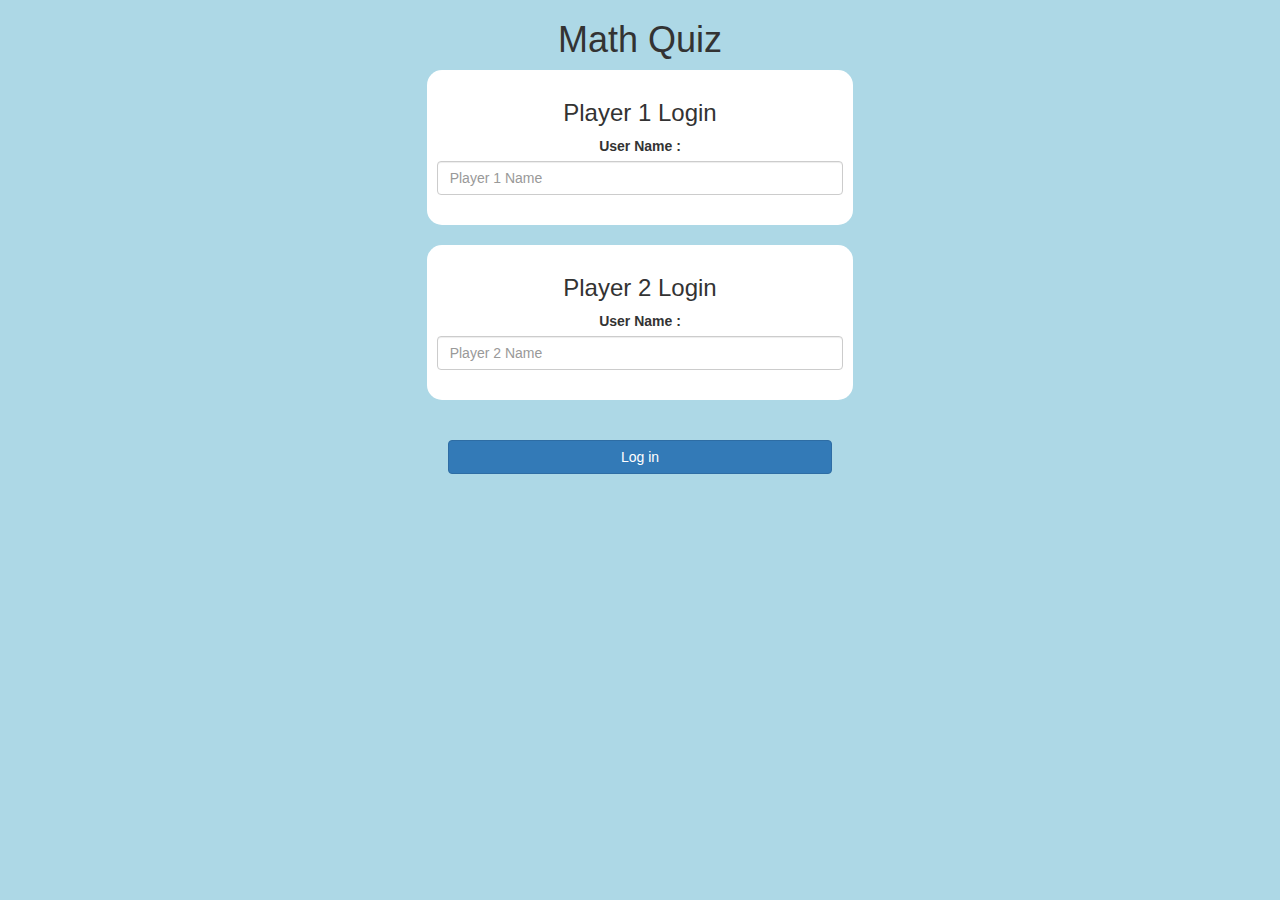
<file: index.html>
<html>
    <head>
        <title>p89</title>
        <meta name="viewport" content="width=device-width, initial-scale=1">
<link rel="stylesheet" href="https://maxcdn.bootstrapcdn.com/bootstrap/3.4.0/css/bootstrap.min.css">
<script src="https://ajax.googleapis.com/ajax/libs/jquery/3.4.1/jquery.min.js"></script>
<script src="https://maxcdn.bootstrapcdn.com/bootstrap/3.4.0/js/bootstrap.min.js"></script>

<link rel="stylesheet" type="text/css" href="game.css">

<script src="main.js"></script>
    </head>
    <body>
        <center>
            <div>
            <h1>Math Quiz</h1>
            <div class="col-lg-4 col-sm-8 col-xs-11 login_div1">
                <h3>Player 1 Login</h3>
                <label>User Name : </label>
                <input type="text" id="player1_name_input" class="form-control" placeholder="Player 1 Name">
                <br>
            </div>
            <br>

            <div class="col-lg-4 col-sm-8 col-xs-11 login_div2">
                <h3>Player 2 Login</h3>
                <label>User Name : </label>
                <input type="text" id="player2_name_input" class="form-control" placeholder="Player 2 Name">
                <br>
            </div>

            <br>
            <br>
            <button style="width: 30%" class="btn btn-primary" onclick="addUser()">Log in</button>
            </div>
        </center>

    </body>
</html>
</file>
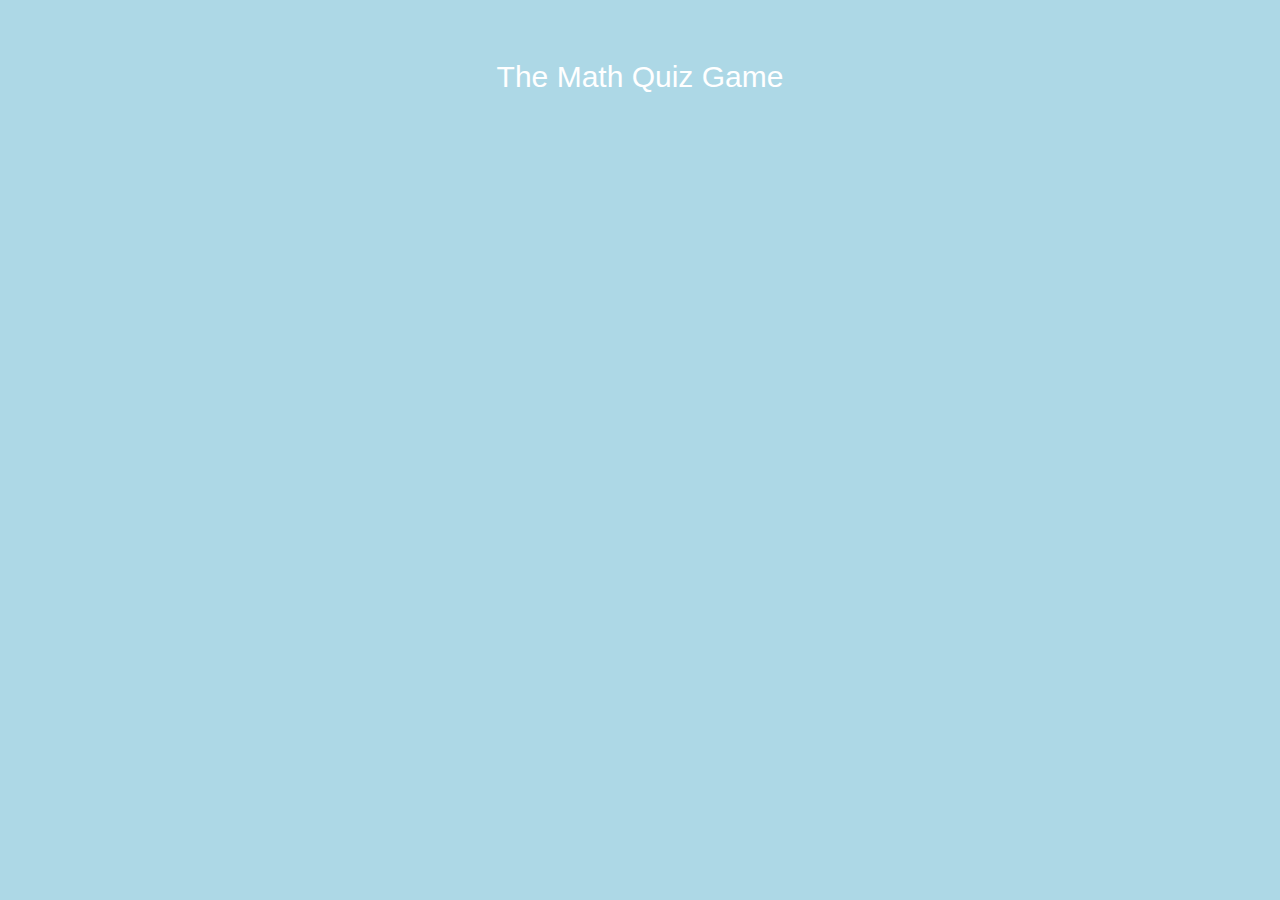
<file: game_page.html>
<html>
    <head>
        <title>p89</title>
        <meta name="viewport" content="width=device-width, initial-scale=1">
<link rel="stylesheet" href="https://maxcdn.bootstrapcdn.com/bootstrap/3.4.0/css/bootstrap.min.css">
<script src="https://ajax.googleapis.com/ajax/libs/jquery/3.4.1/jquery.min.js"></script>
<script src="https://maxcdn.bootstrapcdn.com/bootstrap/3.4.0/js/bootstrap.min.js"></script>

<link rel="stylesheet" type="text/css" href="game.css">

<script src="game_page.js"></script>
    </head>
<body>
    <h4 id="player1_name"></h4> <span id="player1_score"></span>
    <br>
    <h4 id="player2_name"></h4> <span id="player2_score"></span>

    <div class="container">
        <center>
            <h2 style="color: white;">The Math Quiz Game</h2>
        </center>
    </div>
</body>
</html>
</file>
<file: game.css>
body
{
    background: lightblue;
}

    .login_div1 , .login_div2
    {
        background: white;
        padding: 10px;
        float: none;
        border-radius: 15px;
    }

#player1_name , #player2_name
{
    display: inline-block;
    margin-left: 20px;
}
#word
{
    width: 60%;
}
#word_display
{
    letter-spacing: 5px;
}
#output
{
    background: white;
    border-radius: 10px;
    border-top: 10px solid #AA5565;
    padding: 10px;
    float: none;
    text-align: left;
}
</file>
